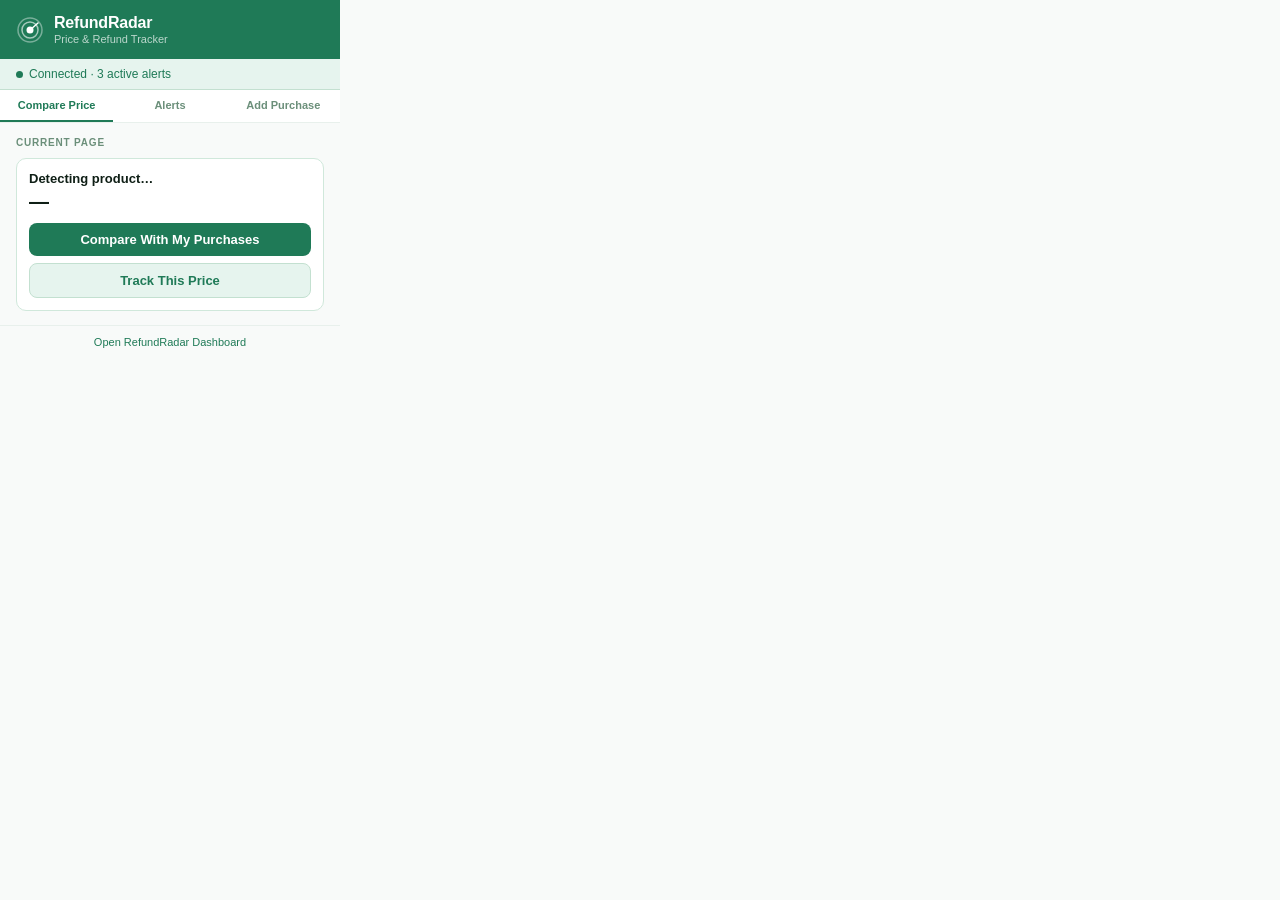
<file: extension/popup.html>
<!DOCTYPE html>
<html lang="en">
<head>
  <meta charset="UTF-8" />
  <meta name="viewport" content="width=device-width, initial-scale=1.0" />
  <title>RefundRadar</title>
  <style>
    * { box-sizing: border-box; margin: 0; padding: 0; }

    body {
      width: 340px;
      min-height: 420px;
      font-family: -apple-system, BlinkMacSystemFont, 'Inter', 'Segoe UI', sans-serif;
      background: #f8faf9;
      color: #0f1f16;
    }

    /* Header */
    .header {
      background: #1f7a57;
      padding: 14px 16px;
      display: flex;
      align-items: center;
      gap: 10px;
    }
    .header svg { flex-shrink: 0; }
    .header-title {
      font-size: 16px;
      font-weight: 700;
      color: #fff;
      letter-spacing: -0.2px;
    }
    .header-sub {
      font-size: 11px;
      color: rgba(255,255,255,0.7);
      margin-top: 1px;
    }

    /* Status bar */
    .status-bar {
      background: #e6f4ee;
      border-bottom: 1px solid #c3e0d0;
      padding: 8px 16px;
      display: flex;
      align-items: center;
      gap: 6px;
      font-size: 12px;
      color: #1f7a57;
    }
    .status-dot {
      width: 7px; height: 7px;
      border-radius: 50%;
      background: #1f7a57;
      animation: pulse 2s infinite;
    }
    @keyframes pulse {
      0%, 100% { opacity: 1; }
      50% { opacity: 0.4; }
    }

    /* Sections */
    .section { padding: 14px 16px; border-bottom: 1px solid #e8f0ec; }
    .section-title {
      font-size: 10px;
      font-weight: 600;
      text-transform: uppercase;
      letter-spacing: 0.8px;
      color: #6b8f7a;
      margin-bottom: 10px;
    }

    /* Current page product */
    .product-detected {
      background: #fff;
      border: 1px solid #d0e8db;
      border-radius: 10px;
      padding: 12px;
    }
    .product-name {
      font-size: 13px;
      font-weight: 600;
      color: #0f1f16;
      margin-bottom: 4px;
      white-space: nowrap;
      overflow: hidden;
      text-overflow: ellipsis;
    }
    .product-price-row {
      display: flex;
      align-items: baseline;
      gap: 8px;
      margin-bottom: 10px;
    }
    .price-current {
      font-size: 20px;
      font-weight: 700;
      color: #0f1f16;
    }
    .price-original {
      font-size: 13px;
      color: #6b8f7a;
      text-decoration: line-through;
    }
    .price-drop-badge {
      background: #d1fae5;
      color: #065f46;
      font-size: 11px;
      font-weight: 600;
      padding: 2px 7px;
      border-radius: 20px;
    }

    /* Buttons */
    .btn {
      width: 100%;
      padding: 9px 14px;
      border-radius: 8px;
      font-size: 13px;
      font-weight: 600;
      cursor: pointer;
      border: none;
      transition: opacity 0.15s, transform 0.1s;
    }
    .btn:active { transform: scale(0.98); }
    .btn-primary {
      background: #1f7a57;
      color: #fff;
    }
    .btn-primary:hover { opacity: 0.9; }
    .btn-secondary {
      background: #e6f4ee;
      color: #1f7a57;
      border: 1px solid #c3e0d0;
      margin-top: 7px;
    }
    .btn-secondary:hover { background: #d0eade; }
    .btn-outline {
      background: #fff;
      color: #1f7a57;
      border: 1px solid #c3e0d0;
      margin-top: 7px;
    }

    /* Alert cards */
    .alert-card {
      background: #fff;
      border: 1px solid #e8f0ec;
      border-radius: 8px;
      padding: 10px 12px;
      margin-bottom: 6px;
      display: flex;
      gap: 10px;
      align-items: flex-start;
    }
    .alert-icon {
      width: 28px; height: 28px;
      border-radius: 6px;
      display: flex; align-items: center; justify-content: center;
      font-size: 14px;
      flex-shrink: 0;
    }
    .alert-icon.return { background: #fef3c7; }
    .alert-icon.price  { background: #d1fae5; }
    .alert-icon.warranty { background: #ede9fe; }
    .alert-body { flex: 1; min-width: 0; }
    .alert-title { font-size: 12px; font-weight: 600; color: #0f1f16; }
    .alert-desc  { font-size: 11px; color: #6b8f7a; margin-top: 2px; }

    /* Empty state */
    .empty-state {
      text-align: center;
      padding: 20px 0 10px;
      color: #6b8f7a;
      font-size: 12px;
    }
    .empty-icon { font-size: 28px; margin-bottom: 6px; }

    /* Price compare form */
    .input-group { margin-bottom: 8px; }
    .input-label { font-size: 11px; color: #6b8f7a; margin-bottom: 4px; display: block; font-weight: 500; }
    .input-field {
      width: 100%;
      padding: 8px 10px;
      border: 1px solid #d0e8db;
      border-radius: 7px;
      font-size: 13px;
      background: #fff;
      color: #0f1f16;
      outline: none;
      transition: border-color 0.15s;
    }
    .input-field:focus { border-color: #1f7a57; }

    /* Footer */
    .footer {
      padding: 10px 16px;
      text-align: center;
      font-size: 11px;
      color: #9ab8a8;
    }
    .footer a { color: #1f7a57; text-decoration: none; }
    .footer a:hover { text-decoration: underline; }

    /* Tabs */
    .tabs { display: flex; border-bottom: 1px solid #e8f0ec; background: #fff; }
    .tab {
      flex: 1;
      padding: 9px;
      font-size: 11px;
      font-weight: 600;
      color: #6b8f7a;
      text-align: center;
      cursor: pointer;
      border-bottom: 2px solid transparent;
      transition: all 0.15s;
    }
    .tab.active { color: #1f7a57; border-bottom-color: #1f7a57; }
    .tab:hover:not(.active) { background: #f0faf5; }

    .tab-content { display: none; }
    .tab-content.active { display: block; }

    .success-msg {
      background: #d1fae5;
      border: 1px solid #6ee7b7;
      border-radius: 7px;
      padding: 9px 12px;
      font-size: 12px;
      color: #065f46;
      font-weight: 500;
      text-align: center;
      margin-top: 8px;
      display: none;
    }
  </style>
</head>
<body>

<!-- Header -->
<div class="header">
  <svg width="28" height="28" viewBox="0 0 28 28" fill="none" xmlns="http://www.w3.org/2000/svg" aria-label="RefundRadar logo">
    <circle cx="14" cy="14" r="12" stroke="rgba(255,255,255,0.4)" stroke-width="1.5"/>
    <circle cx="14" cy="14" r="8"  stroke="rgba(255,255,255,0.6)" stroke-width="1.5"/>
    <circle cx="14" cy="14" r="3.5" fill="white"/>
    <line x1="14" y1="14" x2="22" y2="7" stroke="white" stroke-width="1.5" stroke-linecap="round"/>
  </svg>
  <div>
    <div class="header-title">RefundRadar</div>
    <div class="header-sub">Price & Refund Tracker</div>
  </div>
</div>

<!-- Status bar -->
<div class="status-bar" id="statusBar">
  <div class="status-dot"></div>
  <span id="statusText">Connected · 3 active alerts</span>
</div>

<!-- Tabs -->
<div class="tabs">
  <div class="tab active" data-tab="compare">Compare Price</div>
  <div class="tab" data-tab="alerts">Alerts</div>
  <div class="tab" data-tab="add">Add Purchase</div>
</div>

<!-- Tab: Compare Price -->
<div class="tab-content active" id="tab-compare">
  <div class="section">
    <div class="section-title">Current Page</div>
    <div class="product-detected" id="productDetected">
      <div class="product-name" id="detectedProduct">Detecting product…</div>
      <div class="product-price-row">
        <span class="price-current" id="detectedPrice">—</span>
        <span class="price-original" id="originalPrice" style="display:none"></span>
        <span class="price-drop-badge" id="dropBadge" style="display:none"></span>
      </div>
      <button class="btn btn-primary" id="compareBtn">Compare With My Purchases</button>
      <button class="btn btn-secondary" id="trackBtn">Track This Price</button>
    </div>
  </div>

  <div class="section" id="comparisonResult" style="display:none">
    <div class="section-title">Match Found</div>
    <div class="alert-card">
      <div class="alert-icon price">💰</div>
      <div class="alert-body">
        <div class="alert-title" id="matchTitle">Price dropped since your purchase</div>
        <div class="alert-desc" id="matchDesc">You may be eligible for a price adjustment.</div>
      </div>
    </div>
    <button class="btn btn-primary" onclick="openDashboard()">View Claim Checklist</button>
  </div>
</div>

<!-- Tab: Alerts -->
<div class="tab-content" id="tab-alerts">
  <div class="section">
    <div class="section-title">Recent Alerts</div>
    <div id="alertsList">
      <div class="alert-card">
        <div class="alert-icon return">⏰</div>
        <div class="alert-body">
          <div class="alert-title">AirPods Pro — Return ends in 3 days</div>
          <div class="alert-desc">Amazon · $249.00 · Jan 31 deadline</div>
        </div>
      </div>
      <div class="alert-card">
        <div class="alert-icon price">📉</div>
        <div class="alert-body">
          <div class="alert-title">Sony TV — Price dropped $150</div>
          <div class="alert-desc">Best Buy · now $749.99 · paid $899.99</div>
        </div>
      </div>
      <div class="alert-card">
        <div class="alert-icon warranty">🛡️</div>
        <div class="alert-body">
          <div class="alert-title">KitchenAid Mixer — Warranty active</div>
          <div class="alert-desc">Costco · 5-year coverage through 2032</div>
        </div>
      </div>
    </div>
    <button class="btn btn-outline" style="margin-top:4px" onclick="openDashboard()">View All in Dashboard →</button>
  </div>
</div>

<!-- Tab: Add Purchase -->
<div class="tab-content" id="tab-add">
  <div class="section">
    <div class="section-title">Log a Purchase</div>
    <div class="input-group">
      <label class="input-label">Store / Retailer</label>
      <input class="input-field" id="inputStore" placeholder="e.g. Amazon, Target" />
    </div>
    <div class="input-group">
      <label class="input-label">Item Name</label>
      <input class="input-field" id="inputItem" placeholder="e.g. AirPods Pro" />
    </div>
    <div class="input-group">
      <label class="input-label">Amount Paid ($)</label>
      <input class="input-field" id="inputAmount" type="number" step="0.01" placeholder="0.00" />
    </div>
    <div class="input-group">
      <label class="input-label">Purchase Date</label>
      <input class="input-field" id="inputDate" type="date" />
    </div>
    <div class="input-group">
      <label class="input-label">Return Deadline (optional)</label>
      <input class="input-field" id="inputReturn" type="date" />
    </div>
    <button class="btn btn-primary" id="savePurchaseBtn">Save Purchase</button>
    <div class="success-msg" id="saveSuccess">✓ Purchase saved to RefundRadar!</div>
  </div>
</div>

<!-- Footer -->
<div class="footer">
  <a href="#" onclick="openDashboard()">Open RefundRadar Dashboard</a>
</div>

<script src="popup.js"></script>
</body>
</html>
</file>
